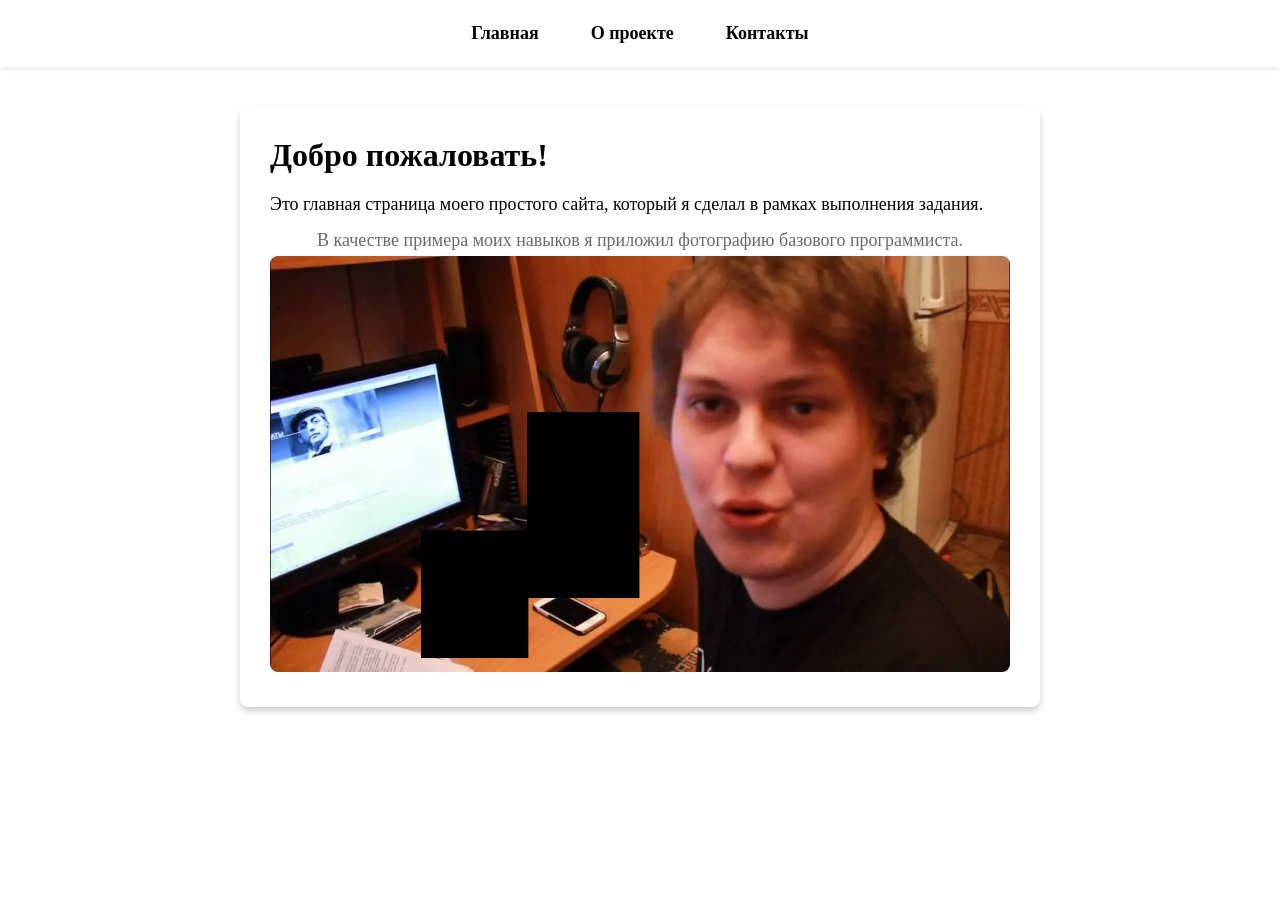
<file: index.html>
<!DOCTYPE html>
<html lang="en">
<head>
    <meta charset="UTF-8">
    <meta name="viewport" content="width=device-width, initial-scale=1.0">
    <link rel="stylesheet" href="style.css">
    <title>Document</title>
</head>
<body>
    <header>
        <nav>
            <a href="index.html" class="active">Главная</a>
            <a href="about.html">О проекте</a>
            <a href="contacts.html">Контакты</a>
        </nav>
    </header>
    <main class="container">
        <h1>Добро пожаловать!</h1>
        <p>Это главная страница моего простого сайта, который я сделал в рамках выполнения задания.</p>
        <p id="photo-text">В качестве примера моих навыков я приложил фотографию базового программиста.</p>
        
        <!-- Изображение с обязательным атрибутом alt -->
        <img src="i.png" alt="Рабочий стол с ноутбуком и исходным кодом">
    </main>
</body>
</html>
</file>
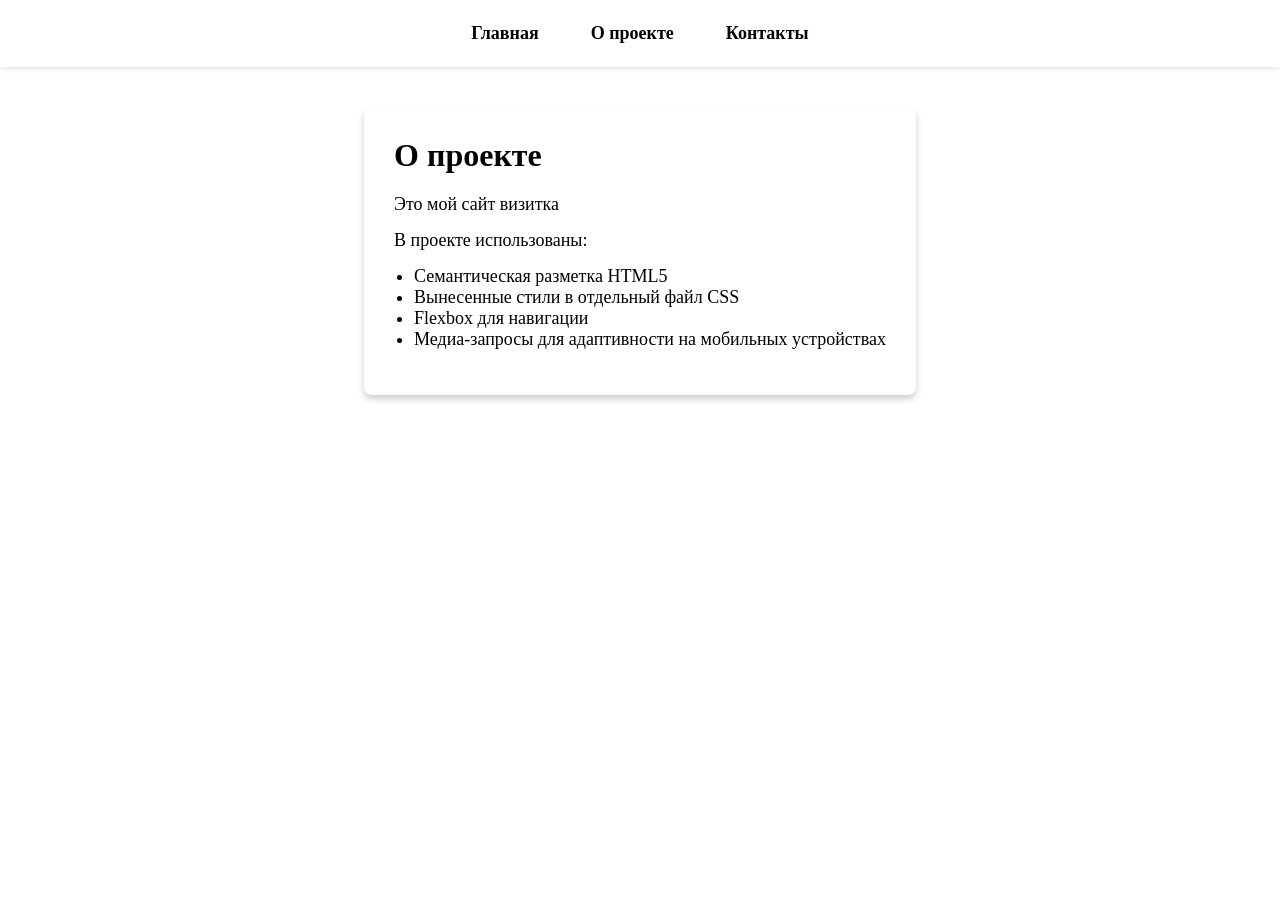
<file: about.html>
<!DOCTYPE html>
<html lang="ru">
<head>
    <meta charset="UTF-8">
    <meta name="viewport" content="width=device-width, initial-scale=1.0">
    <title>О проекте</title>
    <link rel="stylesheet" href="style.css">
</head>
<body>
    <header>
        <nav>
            <a href="index.html">Главная</a>
            <a href="about.html" class="active">О проекте</a>
            <a href="contacts.html">Контакты</a>
        </nav>
    </header>

    <main class="container">
        <h1>О проекте</h1>
        <p>Это мой сайт визитка</p>
        <p>В проекте использованы:</p>
        <ul>
            <li>Семантическая разметка HTML5</li>
            <li>Вынесенные стили в отдельный файл CSS</li>
            <li>Flexbox для навигации</li>
            <li>Медиа-запросы для адаптивности на мобильных устройствах</li>
        </ul>
    </main>
</body>
</html>
</file>
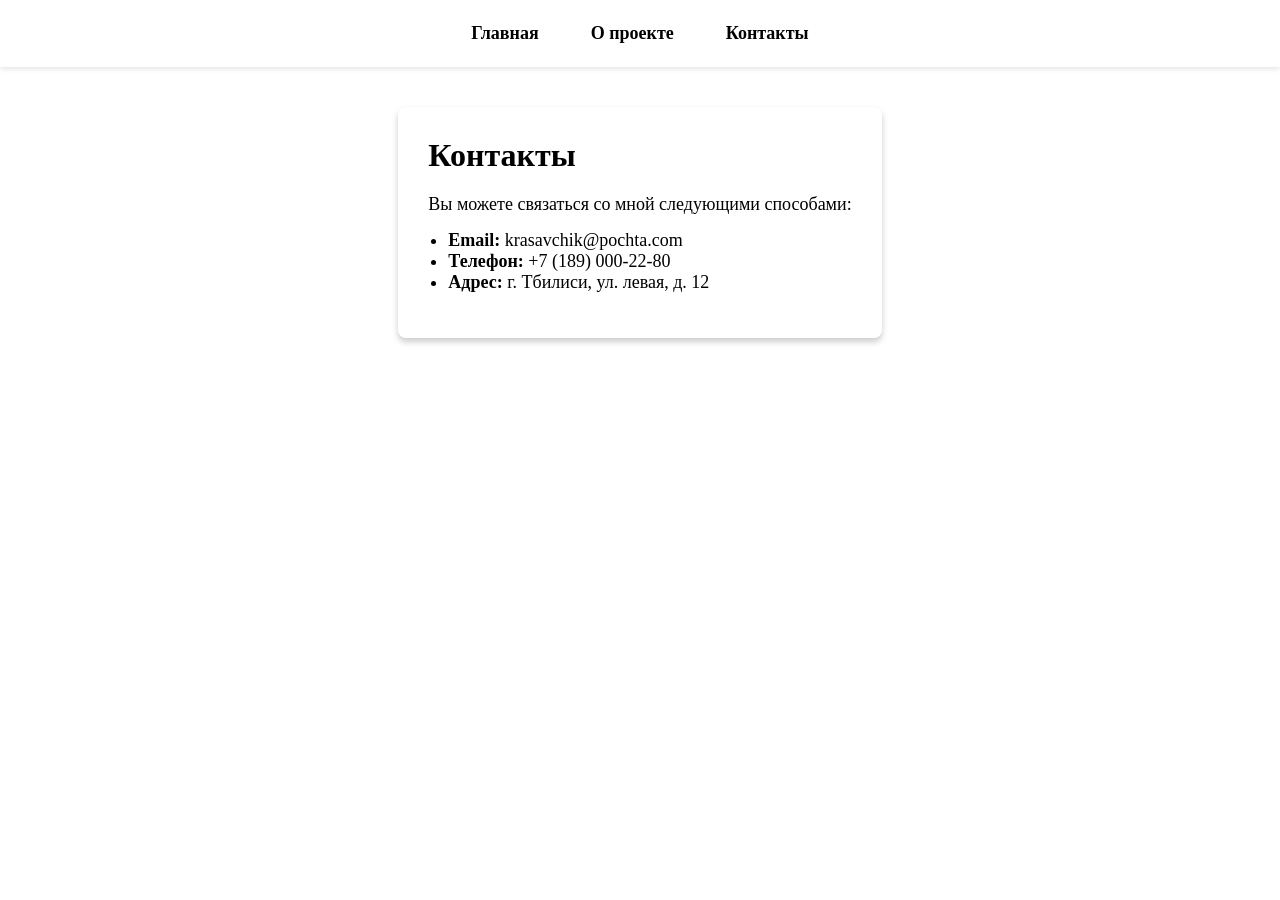
<file: contacts.html>
<!DOCTYPE html>
<html lang="ru">
<head>
    <meta charset="UTF-8">
    <meta name="viewport" content="width=device-width, initial-scale=1.0">
    <title>Контакты</title>
    <link rel="stylesheet" href="style.css">
</head>
<body>
    <header>
        <nav>
            <a href="index.html">Главная</a>
            <a href="about.html">О проекте</a>
            <a href="contacts.html" class="active">Контакты</a>
        </nav>
    </header>

    <main class="container">
        <h1>Контакты</h1>
        <p>Вы можете связаться со мной следующими способами:</p>
        <ul>
            <li><strong>Email:</strong> krasavchik@pochta.com</li>
            <li><strong>Телефон:</strong> +7 (189) 000-22-80</li>
            <li><strong>Адрес:</strong> г. Тбилиси, ул. левая, д. 12</li>
        </ul>
    </main>
</body>
</html>
</file>
<file: style.css>
* {
    box-sizing: border-box;
    margin: 0;
    padding: 0;
    font-size: 18px;
}

body {
    display: flex;
    flex-direction: column;
}

header {
    box-shadow: 0 2px 5px rgba(0,0,0,0.1);
    
    top: 0;
    z-index: 100;
}

nav {
    display: flex;
    justify-content: center;
    gap: 20px;
    padding: 15px;
    max-width: 1000px;
    margin: 0 auto;
}

nav a {
    text-decoration: none;
    color: black;
    font-weight: 600;
    padding: 8px 16px;
    border-radius: 4px;
    transition: background-color 0.3s, color 0.3s;
}

.container {
    max-width: 800px;
    margin: 40px auto;
    padding: 30px;
    border-radius: 8px;
    box-shadow: 0 4px 6px rgba(0,0,0,0.2);
}

h1 {
    margin-bottom: 20px;
    font-size: 32px;
}

p {
    margin-bottom: 15px;
}

#photo-text {
    color: rgb(105, 105, 105);
    text-align: center;
    margin-bottom: 5px;
}

ul {
    margin-bottom: 15px;
    padding-left: 20px;
}

/* Стили для изображения */
img {
    max-width: 100%;
    border-radius: 8px;
}

/* ПРОСТАЯ АДАПТИВНОСТЬ (для мобильных устройств) */
@media (max-width: 768px) {
    nav {
        flex-direction: column;
        align-items: center;
        gap: 10px;
    }

    .container {
        margin: 20px 15px;
        padding: 20px;
    }

    h1 {
        font-size: 1.5rem;
    }
}
</file>
